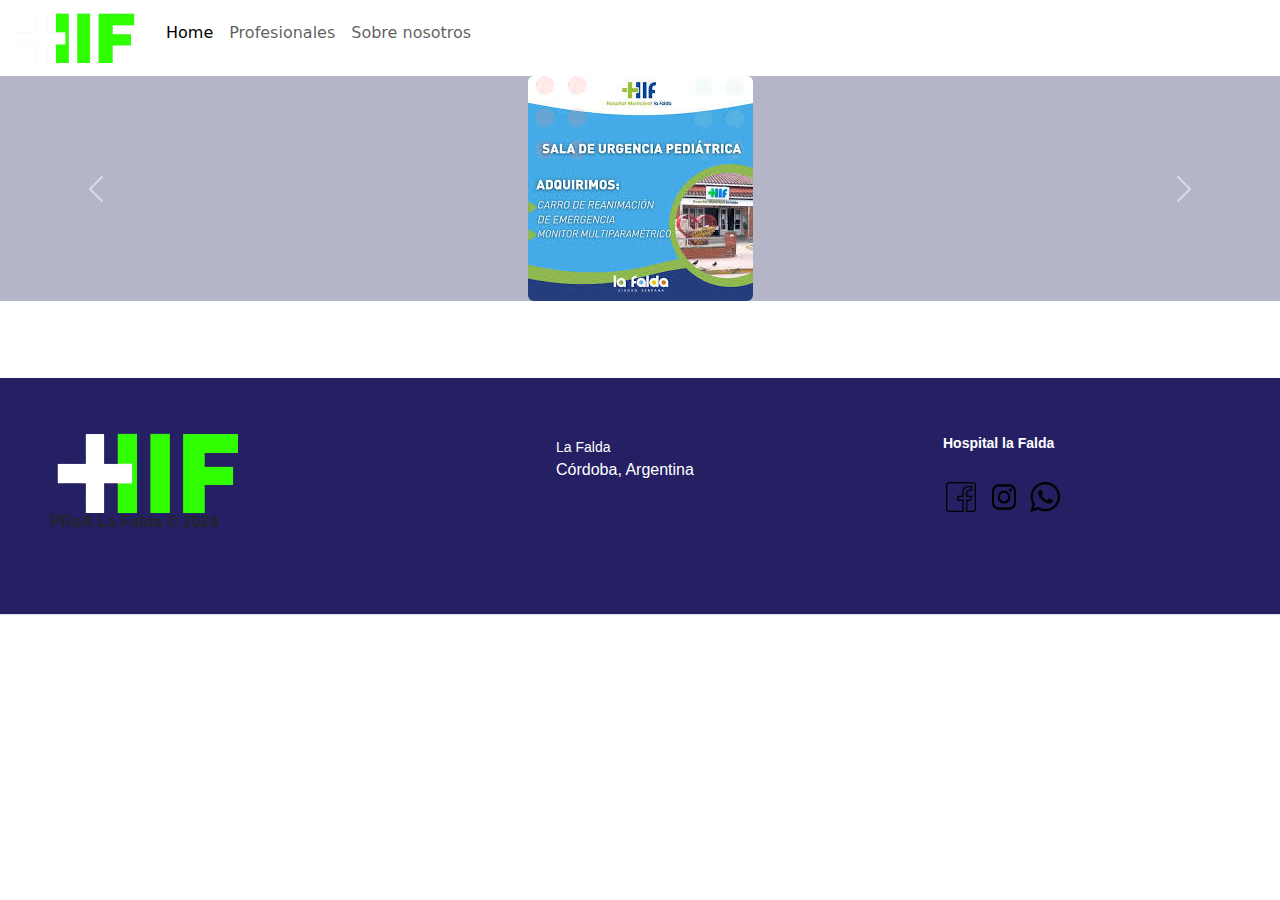
<file: index.html>
<!DOCTYPE html>
<html lang="es">

<head>
    <meta charset="UTF-8">
    <meta name="viewport" content="width=device-width, initial-scale=1.0">
    <title>Pagina web del Hospital La Falda</title>
    <link rel="stylesheet" href="03_style.css">
    <link href="https://cdn.jsdelivr.net/npm/bootstrap@5.3.3/dist/css/bootstrap.min.css" rel="stylesheet" integrity="sha384-QWTKZyjpPEjISv5WaRU9OFeRpok6YctnYmDr5pNlyT2bRjXh0JMhjY6hW+ALEwIH" crossorigin="anonymous">

</head>

<body id="Cuerpo">
    <script src="https://cdn.jsdelivr.net/npm/bootstrap@5.3.3/dist/js/bootstrap.bundle.min.js" integrity="sha384-YvpcrYf0tY3lHB60NNkmXc5s9fDVZLESaAA55NDzOxhy9GkcIdslK1eN7N6jIeHz" crossorigin="anonymous"></script>

    <header class="Header">
        <nav class="navbar navbar-expand-lg " class="navbar bg-primary" data-bs-theme="white"> 
            <div class="container-fluid">
              <a class="navbar-brand" href="#"><img src="img2/logohospital-oscuro.png" alt="logo del hospital" height="50" width="130"></a>
              <button class="navbar-toggler" type="button" data-bs-toggle="collapse" data-bs-target="#navbarText" aria-controls="navbarText" aria-expanded="false" aria-label="Toggle navigation">
                <span class="navbar-toggler-icon"></span>
              </button>
              <div class="collapse navbar-collapse" id="navbarText">
                <ul class="navbar-nav me-auto mb-2 mb-lg-0">
                  <li class="nav-item">
                    <a class="nav-link active" aria-current="" href="index.html">Home 
                    </a>
                    
                </li>
              
                 
                    
                  <li class="nav-item">
                    <a class="nav-link" href="profesionales.html">Profesionales</a>

                  <li class="nav-item">
                    <a class="nav-link" href="SN.html">Sobre nosotros</a>
                    
                  </li>
                </ul>
                <span class="navbar-text">

                  
                </span>
              </div>
            </div>
          </nav>
    </header>

    <main class="Gris">
      <div id="carouselExample" class="carousel slide">
        <div class="carousel-inner">
          <div class="carousel-item active">
            <img src="img2\hospitalinfo1.jpg" class="rounded mx-auto d-block" alt="Campaña hospital">
          </div>
          <div class="carousel-item">
            <img src="img2\hospitalinfo2.jpg" class="rounded mx-auto d-block" alt="Hospital">
          </div>
          <div class="carousel-item">
            <img src="img2\hospitalinfo3.png" class="rounded mx-auto d-block" alt="Hospital">
          </div>
        </div>
        <button class="carousel-control-prev" type="button" data-bs-target="#carouselExample" data-bs-slide="prev">
          <span class="carousel-control-prev-icon" aria-hidden="true"></span>
          <span class="visually-hidden">Previous</span>
        </button>
        <button class="carousel-control-next" type="button" data-bs-target="#carouselExample" data-bs-slide="next">
          <span class="carousel-control-next-icon" aria-hidden="true"></span>
          <span class="visually-hidden">Next</span>
        </button>
      </div>
    </main>

    <footer class="footer-distributed">
  
        <div class="footer-left">
  
          <img class="imgg"  src="img2/logohospital-oscuro.png"   alt="logo del hospital" height="80" width="200">
  
          <p class="footer-company-name">PRoA La Falda © 2024</p>
        </div>
  
        <div class="footer-center">
  
          <div>
            <i class="fa fa-map-marker"></i>
            <p><span>La Falda</span> Córdoba, Argentina</p>
          </div>
  
          <div>
            <i class="fa fa-phone"></i>
            <p></p>
          </div>
  
          <div>
            <i class="fa fa-envelope"></i>
            <p><a href="mailto:support@company.com"></a></p>
          </div>
  
        </div>
  
        <div class="footer-right">
  
          <p class="footer-company-about">
            <span>Hospital la Falda</span>
            
          </p>

          <p class="footer-company-about">
            
          </p>
  
          <div class="footer-icons">
  
            <a href="" target="_blank">
              
              <img src="img2/Logo Facebook.webp"
              width="30"
              height="30">
              
              <i class="fa fa-facebook"></i></a>
           
            <a href="" target="_blank">

              <img src="img2/Logo_de_insta-removebg-preview.png"
              width="38"
              height="30">

              <i class="fa fa-instagram"></i></a>
           
            <a href="" target="_blank">
              
              <img src="img2/Logo_de_wsp-removebg-preview.png"
              width="30"
              height="30">

              <i class="fa fa-blogspot"></i></a>


          </div>
  
        </div>
  
      </footer>
</html>
</file>
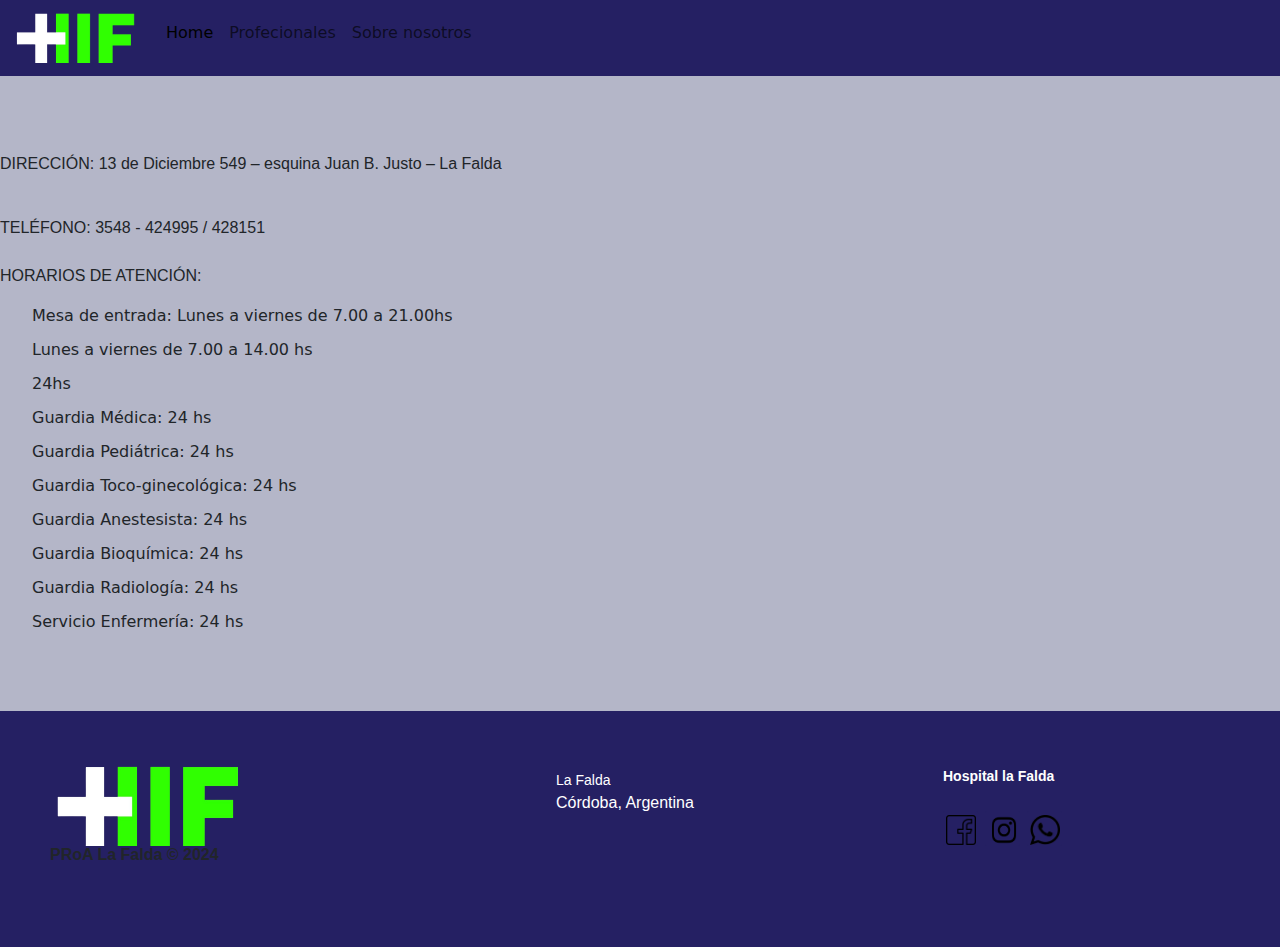
<file: infoUtil.html>
<!DOCTYPE html>
<html lang="es">
<head>
    <meta charset="UTF-8">
    <meta http-equiv="X-UA-Compatible" content="IE=edge">
    <meta name="viewport" content="width=device-width, initial-scale=1.0">
    <title>Pagina web del Hospital La Falda</title>
    <link rel="stylesheet" href="03_style.css">
    <link href="https://cdn.jsdelivr.net/npm/bootstrap@5.3.3/dist/css/bootstrap.min.css" rel="stylesheet" integrity="sha384-QWTKZyjpPEjISv5WaRU9OFeRpok6YctnYmDr5pNlyT2bRjXh0JMhjY6hW+ALEwIH" crossorigin="anonymous">

</head>
<body>
    <script src="https://cdn.jsdelivr.net/npm/bootstrap@5.3.3/dist/js/bootstrap.bundle.min.js" integrity="sha384-YvpcrYf0tY3lHB60NNkmXc5s9fDVZLESaAA55NDzOxhy9GkcIdslK1eN7N6jIeHz" crossorigin="anonymous"></script>
    
    <header class="Heder">
        <nav class="navbar navbar-expand-lg" style="background-color: #252063; color: #f0f0f0 ">
            <div class="container-fluid">
              <a class="navbar-brand" href="#"><img src="img2/logohospital-oscuro.png" alt="logo del hospital" height="50" width="130"></a>
              <button class="navbar-toggler" type="button" data-bs-toggle="collapse" data-bs-target="#navbarText" aria-controls="navbarText" aria-expanded="false" aria-label="Toggle navigation">
                <span class="navbar-toggler-icon"></span>
              </button>
              <div class="collapse navbar-collapse" id="navbarText">
                <ul class="navbar-nav me-auto mb-2 mb-lg-0">
                  <li class="nav-item">
                    <a class="nav-link active" aria-current="" href="index.html">Home</a>
                    
                </li>
                 
                    
                  <li class="nav-item">
                    <a class="nav-link" href="profesionales.html">Profecionales</a>
                    
                  </li>
                  <li class="nav-item">
                    <a class="nav-link" href="SN.html">Sobre nosotros</a>
                    
                  </li>
                </ul>
                <span class="navbar-text">

                  
                </span>
              </div>
            </div>
          </nav>
    </header>
    <main class="Gris">

        <br> 
        <table>
            <tr>
                <th>
                    <td>
                        
                    </td>
                </th>
            </tr>
        </table>
        <br><br>

        <p> DIRECCIÓN:

          13 de Diciembre 549 – esquina Juan B. Justo – La Falda
          <br>
          <br>
          
        </p>

        <p>
          TELÉFONO: 3548 - 424995 / 428151
          <br>
          <br> 
          HORARIOS DE ATENCIÓN:  
          <br>
          <ul>
            <li>Mesa de entrada: Lunes a viernes de 7.00 a 21.00hs</li>
            <li>Lunes a viernes de 7.00 a 14.00 hs</li>
            <li>24hs</li>
            <li>Guardia Médica: 24 hs</li>
            <li>Guardia Pediátrica: 24 hs</li>
            <li>Guardia Toco-ginecológica: 24 hs</li>
            <li>Guardia Anestesista: 24 hs</li>
            <li>Guardia Bioquímica: 24 hs</li>
            <li>Guardia Radiología: 24 hs</li>
            <li>Servicio Enfermería: 24 hs</li>
        </ul>

           </p>


<footer class="footer-distributed">
  
  <div class="footer-left">

    <img class="imgg"  src="img2/logohospital-oscuro.png"   alt=""height="80" width="200">

    <p class="footer-company-name">PRoA La Falda © 2024</p>
  </div>

  <div class="footer-center">

    <div>
      <i class="fa fa-map-marker"></i>
      <p><span>La Falda</span> Córdoba, Argentina</p>
    </div>

    <div>
      <i class="fa fa-phone"></i>
      <p></p>
    </div>

    <div>
      <i class="fa fa-envelope"></i>
      <p><a href="mailto:support@company.com"></a></p>
    </div>

  </div>

  <div class="footer-right">

    <p class="footer-company-about">
      <span>Hospital la Falda</span>
      
    </p>

    <p class="footer-company-about">
      
    </p>

    <div class="footer-icons">

      <a href="" target="_blank">
        
        <img src="img2/Logo Facebook.webp"
        width="30"
        height="30">
        
        <i class="fa fa-facebook"></i></a>
     
      <a href="" target="_blank">

        <img src="img2/Logo_de_insta-removebg-preview.png"
        width="38"
        height="30">

        <i class="fa fa-instagram"></i></a>
     
      <a href="" target="_blank">
        
        <img src="img2/Logo_de_wsp-removebg-preview.png"
        width="30"
        height="30">

        <i class="fa fa-blogspot"></i></a>


    </div>

  </div>

</footer>
</html>
</file>
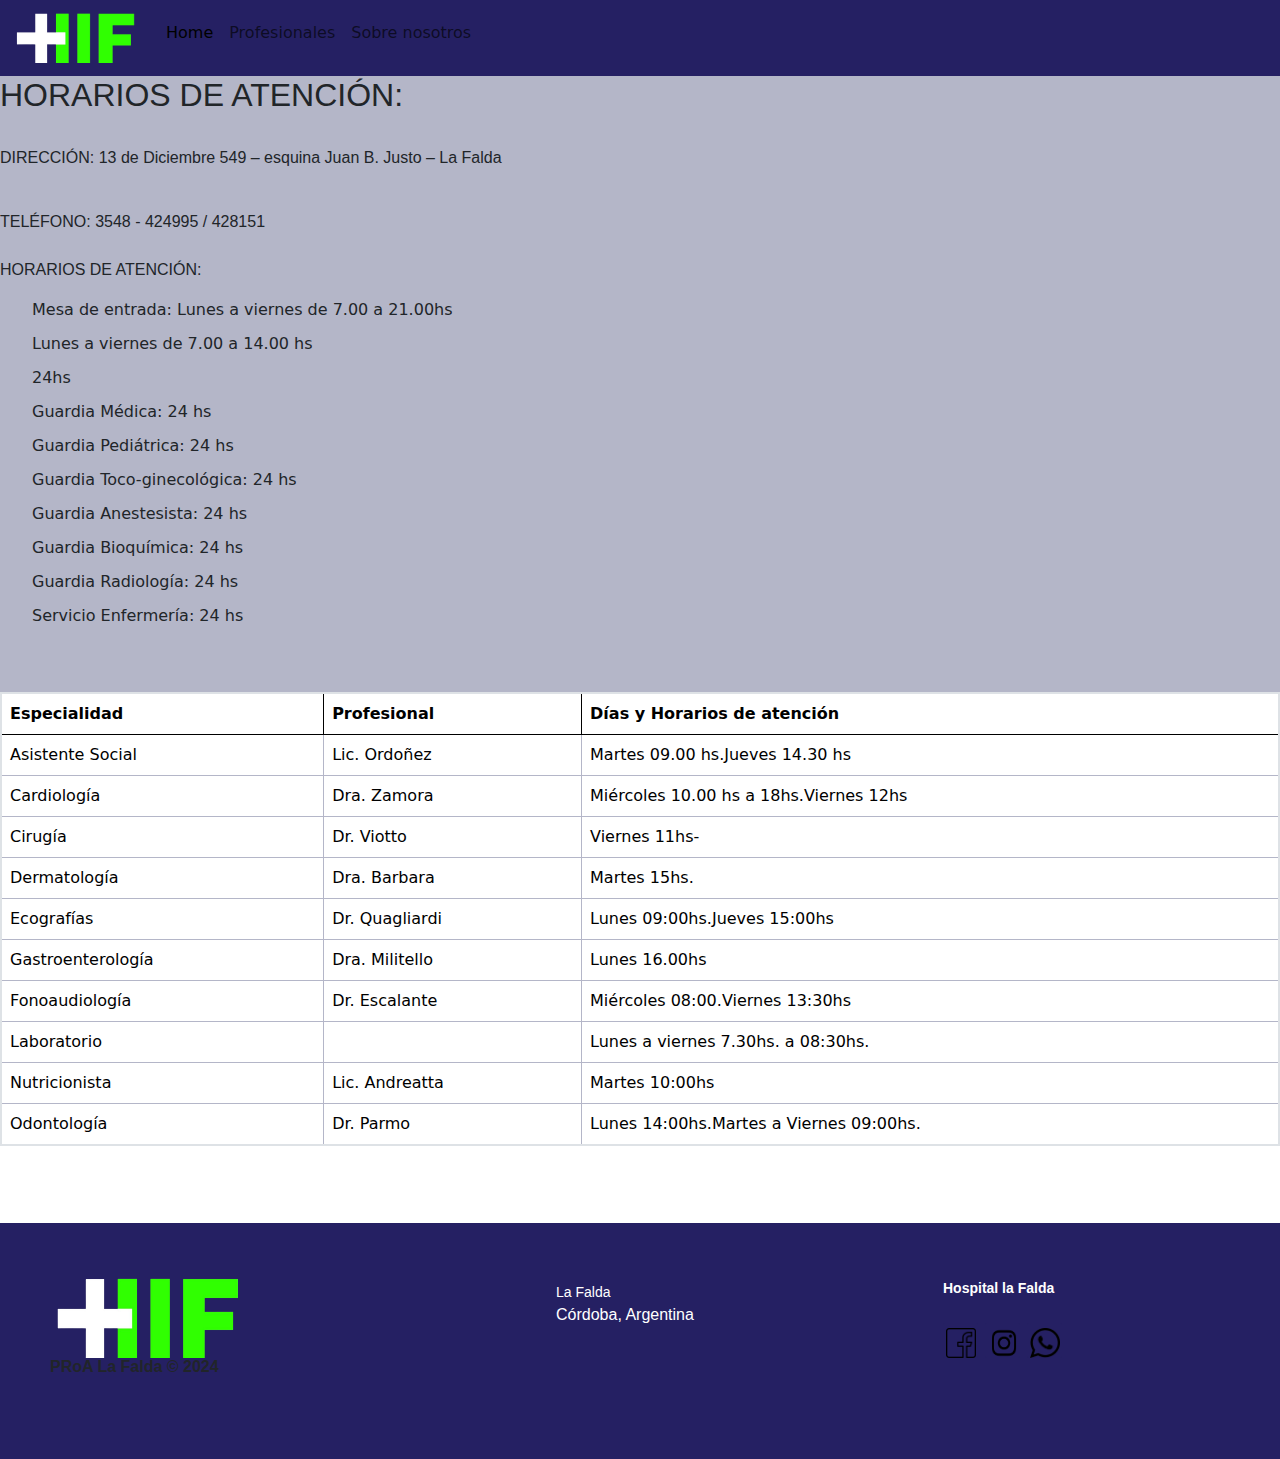
<file: profesionales.html>
<!DOCTYPE html>
<html lang="es">
<head>
    <meta charset="UTF-8">
    <meta http-equiv="X-UA-Compatible" content="IE=edge">
    <meta name="viewport" content="width=device-width, initial-scale=1.0">
    <title>Pagina web del Hospital La Falda</title>
    <link rel="stylesheet" href="03_style.css">
    <link href="https://cdn.jsdelivr.net/npm/bootstrap@5.3.3/dist/css/bootstrap.min.css" rel="stylesheet" integrity="sha384-QWTKZyjpPEjISv5WaRU9OFeRpok6YctnYmDr5pNlyT2bRjXh0JMhjY6hW+ALEwIH" crossorigin="anonymous">

</head>

<body>
    
  <script src="https://cdn.jsdelivr.net/npm/bootstrap@5.3.3/dist/js/bootstrap.bundle.min.js" integrity="sha384-YvpcrYf0tY3lHB60NNkmXc5s9fDVZLESaAA55NDzOxhy9GkcIdslK1eN7N6jIeHz" crossorigin="anonymous"></script>

  <header class="Heder">
      <nav class="navbar navbar-expand-lg" style="background-color: #252063; color: #f0f0f0 " >
          <div class="container-fluid">
            <a class="navbar-brand" href="#"><img src="img2/logohospital-oscuro.png" alt="logo del hospital" height="50" width="130"></a>
            <button class="navbar-toggler" type="button" data-bs-toggle="collapse" data-bs-target="#navbarText" aria-controls="navbarText" aria-expanded="false" aria-label="Toggle navigation">
              <span class="navbar-toggler-icon"></span>
            </button>
            <div class="collapse navbar-collapse" id="navbarText">
              <ul class="navbar-nav me-auto mb-2 mb-lg-0">
                <li class="nav-item">
                  <a class="nav-link active" aria-current="" href="index.html">Home</a>
                  
              </li>

                <li class="nav-item">
                  <a class="nav-link" href="#">Profesionales</a>
                  
                </li>
                <li class="nav-item">
                  <a class="nav-link" href="SN.html">Sobre nosotros</a>
                  
                </li>
              </ul>
              <span class="navbar-text">

                
              </span>
            </div>
          </div>
        </nav>
  </header>
  <main class="Gris">
    <h2>HORARIOS DE ATENCIÓN: </h2>
    <br> 
    <p> DIRECCIÓN:

      13 de Diciembre 549 – esquina Juan B. Justo – La Falda
      <br>
      <br>
      
    </p>

    <p>
      TELÉFONO: 3548 - 424995 / 428151
      <br>
      <br> 
      HORARIOS DE ATENCIÓN:  
      <br>
      <ul>
        <li>Mesa de entrada: Lunes a viernes de 7.00 a 21.00hs</li>
        <li>Lunes a viernes de 7.00 a 14.00 hs</li>
        <li>24hs</li>
        <li>Guardia Médica: 24 hs</li>
        <li>Guardia Pediátrica: 24 hs</li>
        <li>Guardia Toco-ginecológica: 24 hs</li>
        <li>Guardia Anestesista: 24 hs</li>
        <li>Guardia Bioquímica: 24 hs</li>
        <li>Guardia Radiología: 24 hs</li>
        <li>Servicio Enfermería: 24 hs</li>
    </ul>

       </p>

    </div>

    <br><br>

    <table class="table">
    
      <tr class="tr">
        <th class="th">Especialidad</th>
        <th class="th">Profesional</th>
        <th class="th">Días y Horarios de atención</th>
      </tr>
    
    
      <tr class="tr">
        <td class="td">Asistente Social</td>
        <td class="td">Lic. Ordoñez</td>
        <td class="td">Martes 09.00 hs.Jueves 14.30 hs</td>
      </tr>
      <tr class="tr">
        <td class="td">Cardiología</td>
        <td class="td">Dra. Zamora</td>
        <td class="td">Miércoles 10.00 hs a 18hs.Viernes 12hs</td>
      </tr>
      <tr class="tr">
        <td class="td">Cirugía</td>
        <td class="td">Dr. Viotto</td>
        <td class="td">Viernes 11hs-</td>
      </tr>
      <tr class="tr">
        <td class="td">Dermatología</td>
        <td class="td"> Dra. Barbara</td>
        <td class="td">	Martes 15hs.</td>
      </tr>
      <tr class="tr">
        <td class="td">Ecografías</td>
        <td class="td">Dr. Quagliardi</td>
        <td class="td">Lunes 09:00hs.Jueves 15:00hs</td>
      </tr>
      <tr class="tr">
        <td class="td">Gastroenterología</td>
        <td class="td">Dra. Militello</td>
        <td class="td">Lunes 16.00hs</td>
      </tr>
      <tr class="tr">
        <td class="td">Fonoaudiología</td>
        <td class="td">Dr. Escalante</td>
        <td class="td">Miércoles 08:00.Viernes 13:30hs</td>
      </tr>
      <tr class="tr">
        <td class="td">Laboratorio</td>
        <td class="td"></td>
        <td class="td">Lunes a viernes 7.30hs. a 08:30hs.</td>
      </tr>
      <tr class="tr">
        <td class="td">Nutricionista</td>
        <td class="td">Lic. Andreatta</td>
        <td class="td">Martes 10:00hs</td>
      </tr>
      <tr class="tr">
        <td class="td">Odontología</td>
        <td class="td">Dr. Parmo</td>
        <td class="td">Lunes 14:00hs.Martes a Viernes 09:00hs.</td>
      </tr>

    </table>

  </main>

  <footer class="footer-distributed">
  
    <div class="footer-left">

      <img class="imgg"  src="img2/logohospital-oscuro.png"   alt=""height="80" width="200">

      <p class="footer-company-name">PRoA La Falda © 2024</p>
    </div>

    <div class="footer-center">

      <div>
        <i class="fa fa-map-marker"></i>
        <p><span>La Falda</span> Córdoba, Argentina</p>
      </div>

      <div>
        <i class="fa fa-phone"></i>
        <p></p>
      </div>

      <div>
        <i class="fa fa-envelope"></i>
        <p><a href="mailto:support@company.com"></a></p>
      </div>

    </div>

    <div class="footer-right">

      <p class="footer-company-about">
        <span>Hospital la Falda</span>
        
      </p>
      

      <p class="footer-company-about">
        
      </p>

      <div class="footer-icons">

        <a href="" target="_blank">
          
          <img src="img2/Logo Facebook.webp"
          width="30"
          height="30">
          
          <i class="fa fa-facebook"></i></a>
       
        <a href="" target="_blank">

          <img src="img2/Logo_de_insta-removebg-preview.png"
          width="38"
          height="30">

          <i class="fa fa-instagram"></i></a>
       
        <a href="" target="_blank">
          
          <img src="img2/Logo_de_wsp-removebg-preview.png"
          width="30"
          height="30">

          <i class="fa fa-blogspot"></i></a>


      </div>

    </div>

  </footer>
</body>
</html>
</file>
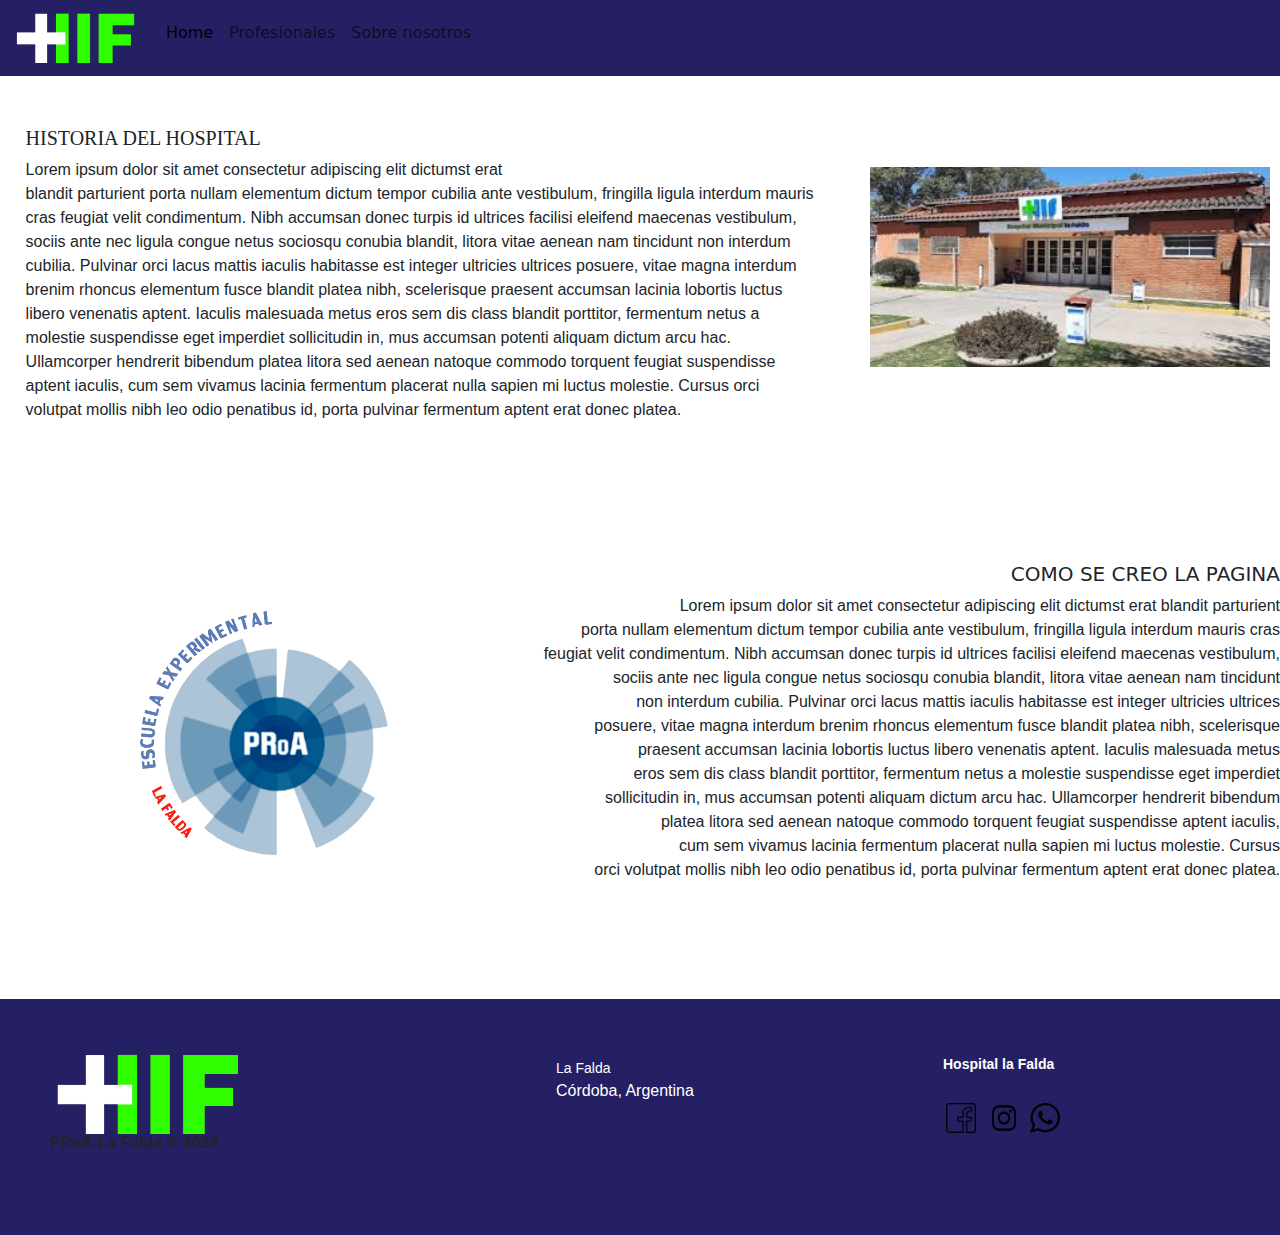
<file: SN.html>
<!DOCTYPE html>
<html lang="es">
<head>
    <meta charset="UTF-8">
    <meta http-equiv="X-UA-Compatible" content="IE=edge">
    <meta name="viewport" content="width=device-width, initial-scale=1.0">
    <title>Pagina web del Hospital La Falda</title>
    <link rel="stylesheet" href="03_style.css">
    <link href="https://cdn.jsdelivr.net/npm/bootstrap@5.3.3/dist/css/bootstrap.min.css" rel="stylesheet" integrity="sha384-QWTKZyjpPEjISv5WaRU9OFeRpok6YctnYmDr5pNlyT2bRjXh0JMhjY6hW+ALEwIH" crossorigin="anonymous">

</head>

<body>
    
  <script src="https://cdn.jsdelivr.net/npm/bootstrap@5.3.3/dist/js/bootstrap.bundle.min.js" integrity="sha384-YvpcrYf0tY3lHB60NNkmXc5s9fDVZLESaAA55NDzOxhy9GkcIdslK1eN7N6jIeHz" crossorigin="anonymous"></script>

  <header class="Heder">
      <nav class="navbar navbar-expand-lg" style="background-color: #252063; color: #f0f0f0 ">
          <div class="container-fluid">
            <a class="navbar-brand" href="#"><img src="img2/logohospital-oscuro.png" alt="logo del hospital" height="50" width="130"></a>
            <button class="navbar-toggler" type="button" data-bs-toggle="collapse" data-bs-target="#navbarText" aria-controls="navbarText" aria-expanded="false" aria-label="Toggle navigation">
              <span class="navbar-toggler-icon"></span>
            </button>
            <div class="collapse navbar-collapse" id="navbarText">
              <ul class="navbar-nav me-auto mb-2 mb-lg-0">
                <li class="nav-item">
                  <a class="nav-link active" aria-current="" href="index.html">Home</a>
                  
              </li>

                  
                <li class="nav-item">
                  <a class="nav-link" href="profesionales.html">Profesionales</a>
                  
                </li>
                <li class="nav-item">
                  <a class="nav-link" href="SN.html">Sobre nosotros</a>
                  
                </li>
              </ul>
              <span class="navbar-text">

                
              </span>
            </div>
          </div>
        </nav>
  </header>

    <div id="textSN1">
        <h5>HISTORIA DEL HOSPITAL</h5>
          <p> Lorem ipsum dolor sit amet consectetur adipiscing elit dictumst erat <br> 
              blandit parturient porta nullam elementum dictum tempor cubilia ante vestibulum, 
              fringilla ligula interdum mauris <br>
              cras feugiat velit condimentum. Nibh accumsan donec 
              turpis id ultrices facilisi eleifend maecenas vestibulum, <br>
              sociis ante nec ligula congue 
              netus sociosqu conubia blandit, litora vitae aenean nam tincidunt non interdum <br>
              cubilia. 
              Pulvinar orci lacus mattis iaculis habitasse est integer ultricies ultrices posuere, vitae 
              magna interdum <br>
               brenim rhoncus elementum fusce blandit platea nibh, scelerisque praesent accumsan 
              lacinia lobortis luctus <br>
               libero venenatis aptent.
              Iaculis malesuada metus eros sem dis class blandit porttitor, fermentum netus a <br> molestie 
              suspendisse eget imperdiet sollicitudin in, mus accumsan potenti aliquam dictum arcu hac. <br>

              Ullamcorper hendrerit bibendum platea litora sed aenean natoque commodo torquent feugiat 
              suspendisse <br>
              aptent iaculis, cum sem vivamus lacinia fermentum placerat nulla sapien mi luctus 
              molestie. Cursus orci <br>volutpat mollis nibh leo odio penatibus id, porta pulvinar fermentum aptent 
              erat donec platea.
            </p>
    </div>
    <img src="img2/Hospital.jpg" alt="Hospital La Falda" width="400px" height="200px" id="HospitalImg">
    <div id="textSN2">
        <h5>COMO SE CREO LA PAGINA</h5>
            <P>
              Lorem ipsum dolor sit amet consectetur adipiscing elit dictumst erat 
              blandit parturient <br> porta nullam elementum dictum tempor cubilia ante vestibulum, 
              fringilla ligula interdum mauris 
              cras <br> feugiat velit condimentum. Nibh accumsan donec 
              turpis id ultrices facilisi eleifend maecenas vestibulum,  <br>
              sociis ante nec ligula congue 
              netus sociosqu conubia blandit, litora vitae aenean nam tincidunt <br> non interdum 
              cubilia. 
              Pulvinar orci lacus mattis iaculis habitasse est integer ultricies ultrices <br> posuere, vitae 
              magna interdum 
               brenim rhoncus elementum fusce blandit platea nibh, scelerisque <br> praesent accumsan 
              lacinia lobortis luctus 
               libero venenatis aptent.
              Iaculis malesuada metus <br> eros sem dis class blandit porttitor, fermentum netus a  molestie 
              suspendisse eget imperdiet <br> sollicitudin in, mus accumsan potenti aliquam dictum arcu hac. 
              Ullamcorper hendrerit bibendum <br> platea litora sed aenean natoque commodo torquent feugiat 
              suspendisse 
              aptent iaculis, <br> cum sem vivamus lacinia fermentum placerat nulla sapien mi luctus 
              molestie. Cursus <br> orci volutpat mollis nibh leo odio penatibus id, porta pulvinar fermentum aptent 
              erat donec platea.
            </P>
    </div>
    <img src="img2/logo transparente (2) (6).png"Logo del ProA" width="250px" height="250px" id="Imagen2SNLogoProA">

  </main>

  <footer class="footer-distributed">
  
    <div class="footer-left">

      <img class="imgg"  src="img2/logohospital-oscuro.png"   alt="" height="80" width="200">

      <p class="footer-company-name">PRoA La Falda © 2024</p>
    </div>

    <div class="footer-center">

      <div>
        <i class="fa fa-map-marker"></i>
        <p><span>La Falda</span> Córdoba, Argentina</p>
      </div>

      <div>
        <i class="fa fa-phone"></i>
        <p></p>
      </div>

      <div>
        <i class="fa fa-envelope"></i>
        <p><a href="mailto:support@company.com"></a></p>
      </div>

    </div>

    <div class="footer-right">

      <p class="footer-company-about">
        <span>Hospital la Falda</span>
        
      </p>

      <p class="footer-company-about">
        
      </p>

      <div class="footer-icons">

        <a href="" target="_blank">
          
          <img src="img2/Logo Facebook.webp"
          width="30"
          height="30">
          
          <i class="fa fa-facebook"></i></a>
       
        <a href="" target="_blank">

          <img src="img2/Logo_de_insta-removebg-preview.png"
          width="38"
          height="30">

          <i class="fa fa-instagram"></i></a>
       
        <a href="" target="_blank">
          
          <img src="img2/Logo_de_wsp-removebg-preview.png"
          width="30"
          height="30">

          <i class="fa fa-blogspot"></i></a>


      </div>

    </div>

  </footer>
  
</body>
</html>
</file>
<file: 03_style.css>
:root{
    --page_width : 100%;

}
*{
    margin: 0;
    padding: 0;
}

a {
    text-decoration: none;
    color: black;
}

.BarraNav {
    position: relative; 
    text-align: right;
    width: 80%;
    top: -130px ; 
    left: 140px ;
    
}

body {
    background-color:#0f165b;
    margin: 0;
    padding: 0;
}

.Gris {
	background-color:#b4b6c8;

}

imgg {
alt: calc(10);

}

#Profecionales {

    position: relative;  
    left: 13cm;  
    top: -51px;

}

.horarios{
    font-size:large;
    font-family: 'Times New Roman', Times, serif;
}

#Infoutil {

    position: relative;
    left: 20cm;
    top: -88px;

} 

#Turneros {

    position: relative;
    left: 17cm;
    top: -70px;
}

.txt{
    text-align: left;
    color: aliceblue;
}

form {
    max-width: 400px;
    margin: 0 auto;
    border-radius: 15px !important;
}
  
  /* Estilo para la lista sin viñetas */
ul {
    list-style: none;
    padding: 0;
    border-radius: 15px !important;
}
  
  /* Estilo para cada elemento de la lista */
li {
    margin-bottom: 10px;
    border-radius: 15px !important;
    
}
  
  /* Estilo para las etiquetas */
label {
    display: block;
    margin-bottom: 5px;
    border-radius: 15px !important;
}
  
  /* Estilo para los campos de entrada */
input {
    width: 100%;
    padding: 8px;
    box-sizing: border-box;
    margin-bottom: 10px;
    border-radius: 15px !important;
}

table {
    border: 2px solid #b4b6c8;
    border-collapse: collapse;
    margin-left: auto;
    margin-right: 20%;
    width: 60%; /* Ancho reducido al 60% del contenedor */
}


.td {
    border: 1px solid #b4b6c8;
    padding: 1px;
    text-align: left;
}

.th {
    background-color: #b4b6c8;;
    border: 1px solid black;
    padding: 1px;
    text-align: left;
}

.tr{
    background-color: #b4b6c8;
    border: 1px solid black;
    padding: 1px;
    text-align: left;
}
h1, h2, p{
    font-family: Arial, Helvetica, sans-serif;
}

.footer-distributed{ 
	background-color: rgb(37, 32, 99);
	box-shadow: 0 1px 1px 0 rgba(0, 0, 0, 0.12);
	box-sizing: border-box;
	width: 100%;
	text-align: left; 
	font: bold 16px sans-serif;
	padding: 55px 50px;
    font-family: Open Sans;
    margin-top: 6%;	
}

.footer-distributed .footer-left,
.footer-distributed .footer-center,
.footer-distributed .footer-right{
	display: inline-block;
	vertical-align: top;
}


.footer-distributed .footer-left{
	width: 40%;
}


.footer-distributed h3{
	color:  #ffffff;
	font: normal 36px 'Open Sans', cursive;
	margin: 0;
}

.footer-distributed h3 span{
	color: #50c6d8;
}

/* Footer Centro */

.footer-distributed .footer-center{
	width: 35%;
}

.footer-distributed .footer-center i{
	background-color:  #33383b;
	color: #ffffff;
	font-size: 25px;
	width: 38px;
	height: 38px;
	border-radius: 50%;
	text-align: center;
	line-height: 42px;
	margin: 10px 15px;
	vertical-align: middle;
}

.footer-distributed .footer-center i.fa-envelope{
	font-size: 17px;
	line-height: 38px;
}

.footer-distributed .footer-center p{
	display: inline-block;
	color: #ffffff;
  font-weight:400;
	vertical-align: middle;
	margin:0;
}

.footer-distributed .footer-center p span{
	display:block;
	font-weight: normal;
	font-size:14px;
	line-height:2;
}

.footer-distributed .footer-center p a{
	color:  lightseagreen;
	text-decoration: none;;
}
.footer-distributed .footer-right{
	width: 20%;
}

.footer-distributed .footer-company-about{
	line-height: 20px;
	color:  #92999f;
	font-size: 13px;
	font-weight: normal;
	margin: 0;
}

.footer-distributed .footer-company-about span{
	display: block;
	color:  #ffffff;
	font-size: 14px;
	font-weight: bold;
	margin-bottom: 20px;
}

.footer-distributed .footer-icons{
	margin-top: 25px;
}

.footer-distributed .footer-icons a{
	display: inline-block;
	width: 35px;
	height: 35px;
	cursor: pointer;
	background-color: rgb(37, 32, 99);;
	border-radius: 2px;

	font-size: 20px;
	text-align: center;
	line-height: 35px;

	margin-right: 3px;
	margin-bottom: 5px;
}

@media (max-width: 880px) {

	.footer-distributed{
		font: bold 14px sans-serif;
	}

	.footer-distributed .footer-left,
	.footer-distributed .footer-center,
	.footer-distributed .footer-right{
		display: block;
		width: 100%;
		margin-bottom: 40px;
		text-align: center;
	}

	.footer-distributed .footer-center i{
		margin-left: 0;
	}

}

#textSN1 {

	position: relative;
	margin-top: 50px;
	font-family: Georgia, 'Times New Roman', Times, serif;
	text-align: left;
	padding-left: 2%;

}
#HospitalImg {

	position: relative;
	margin-left: 870px;
	margin-top: -368px;

}

#textSN2 {
	text-align: right;
	position: relative;
	margin-top: 100px;
}

#Imagen2SNLogoProA {

	position: relative;
	margin-left: 140px;
	margin-top: -350px;

}
</file>
